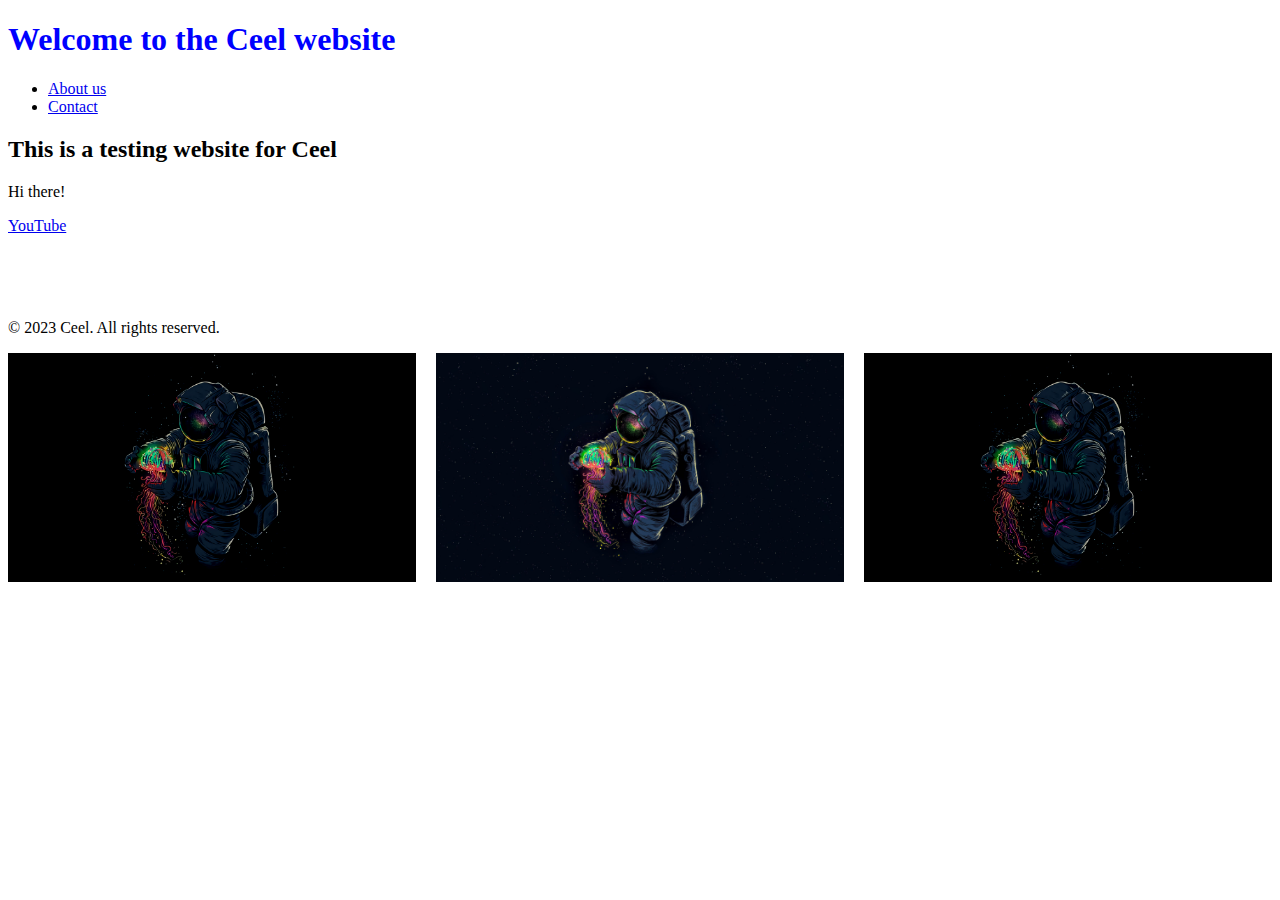
<file: index.html>
<!DOCTYPE html>

<html lang="en">
  <head>
    <meta charset="UTF-8" />
    <meta http-equiv="X-UA-Compatible" content="IE=edge" />
    <meta name="viewport" content="width=device-width, initial-scale=1.0" />
    <title>Ceel.no</title>
    <link rel="stylesheet" href="style.css" />
  </head>

  <body>
    <header>
      <h1>Welcome to the Ceel website</h1>
    </header>

    <nav>
      <ul>
        <li><a href="about.html">About us</a></li>
        <li><a href="contact.html">Contact</a></li>
      </ul>
    </nav>

    <main>
      <h2>This is a testing website for Ceel</h2>
      <p>Hi there!</p>
      <p><a target="_blank" href="https://www.youtube.com">YouTube</a></p>
      <p>&nbsp;</p>
    </main>

    <footer>
      <p>&nbsp;</p>
      <p>&copy; 2023 Ceel. All rights reserved.</p>
    </footer>

    <div class="homePhotos">
      <img src="Images/spaceman2.jpg" alt="Ceel logo" />
      <img src="Images/spaceman.jpg" alt="Spaceman" />
      <img src="Images/spaceman2.jpg" alt="Spaceman3" />
    </div>
  </body>
</html>
</file>
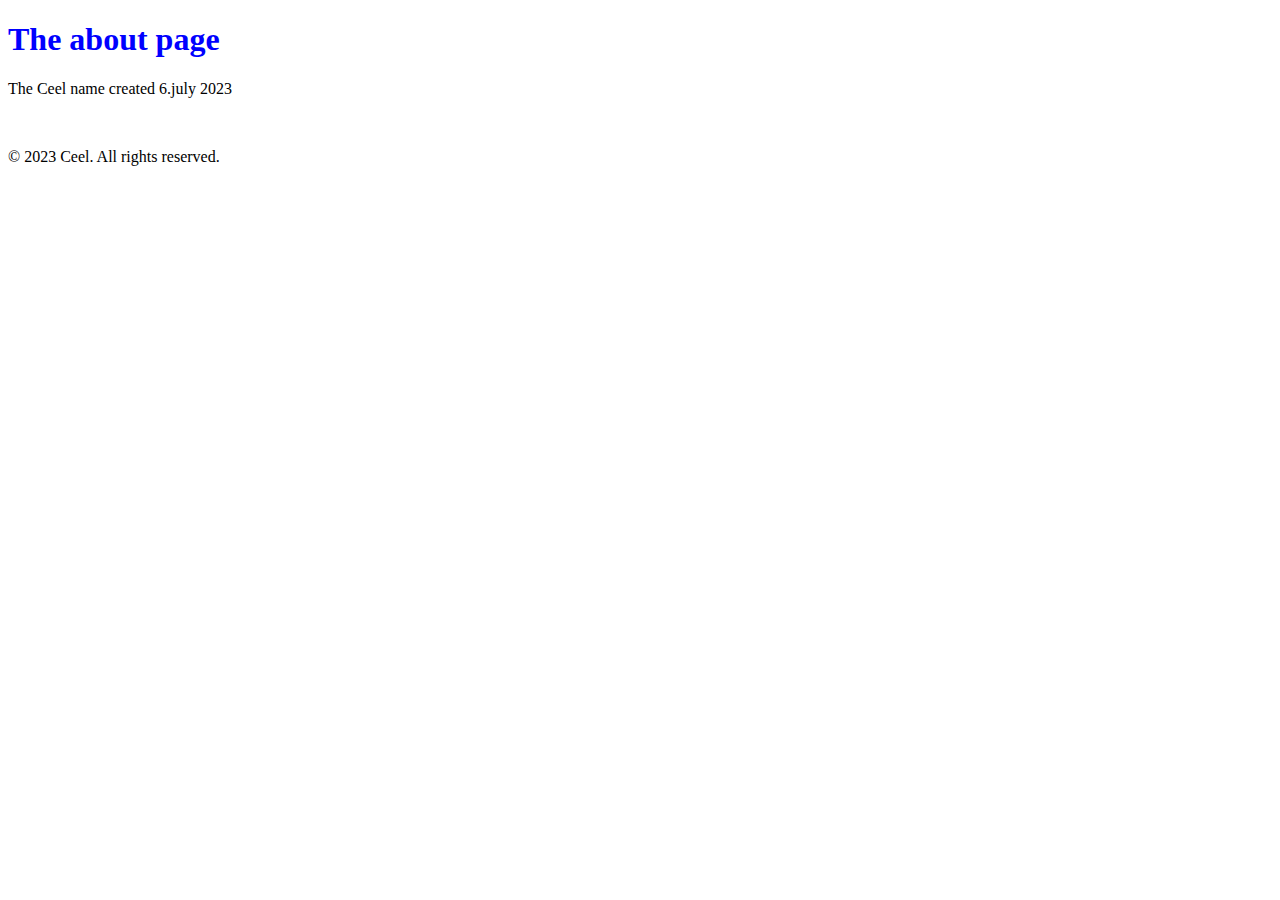
<file: about.html>
<!DOCTYPE html>

<html lang="en">
  <head>
    <meta charset="UTF-8" />
    <meta http-equiv="X-UA-Compatible" content="IE=edge" />
    <meta name="viewport" content="width=device-width, initial-scale=1.0" />
    <title>Ceel.no</title>
    <link rel="stylesheet" href="style.css" />
  </head>

  <body>
    <header>
      <h1>The about page</h1>
    </header>

    <main>
      <p>The Ceel name created 6.july 2023</p>
    </main>

    <footer>
      <p>&nbsp;</p>
      <p>&copy; 2023 Ceel. All rights reserved.</p>
    </footer>
  </body>
</html>
</file>
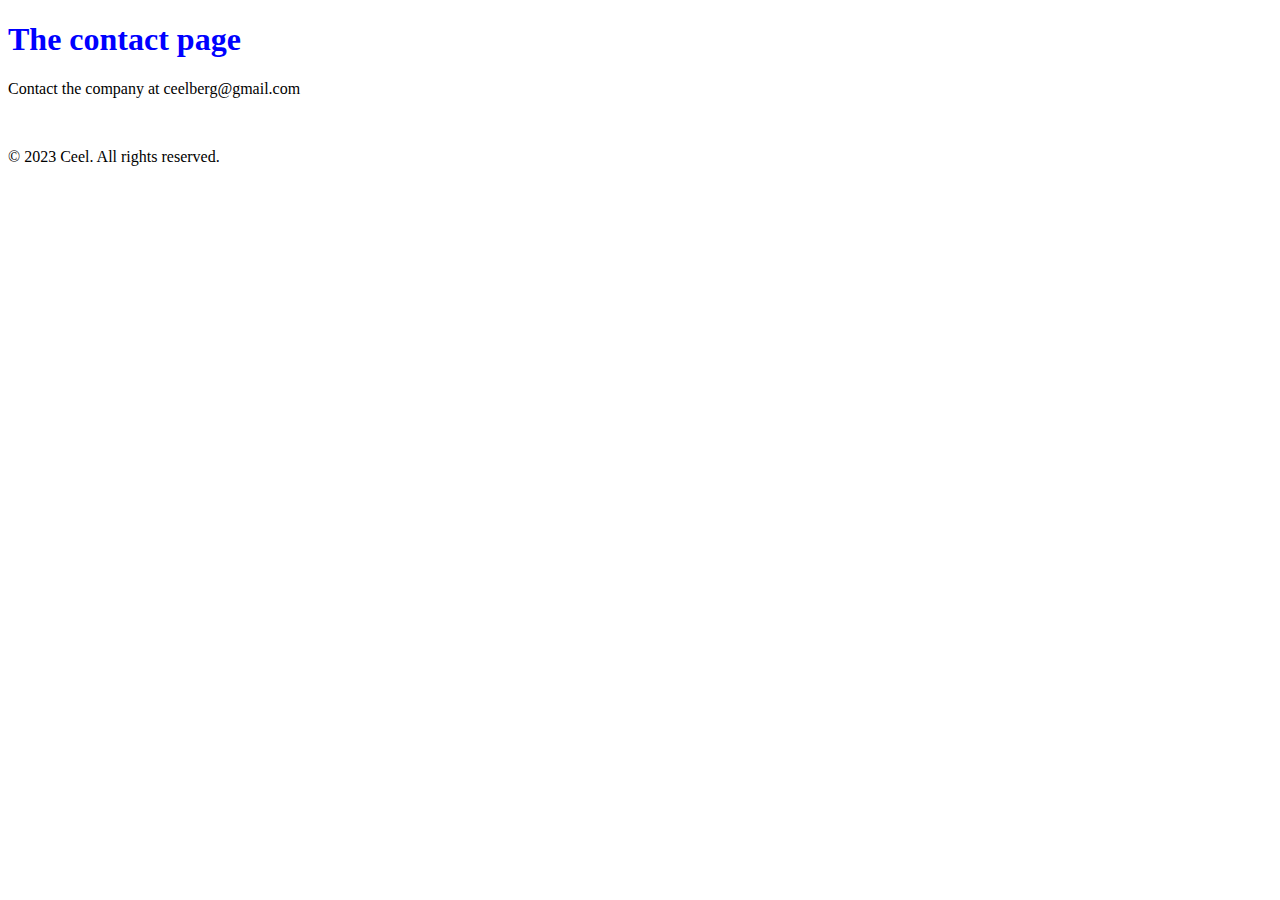
<file: contact.html>
<!DOCTYPE html>

<html lang="en">
  <head>
    <meta charset="UTF-8" />
    <meta http-equiv="X-UA-Compatible" content="IE=edge" />
    <meta name="viewport" content="width=device-width, initial-scale=1.0" />
    <title>Ceel.no</title>
    <link rel="stylesheet" href="style.css" />
  </head>

  <body>
    <header>
      <h1>The contact page</h1>
    </header>

    <main>
      <p>Contact the company at ceelberg@gmail.com</p>
    </main>

    <footer>
      <p>&nbsp;</p>
      <p>&copy; 2023 Ceel. All rights reserved.</p>
    </footer>
  </body>
</html>
</file>
<file: style.css>
h1 {
    color: blue;
}

h2 {
    color: black;
}

.homePhotos img {
    width: 100%;
}

.homePhotos {
    display: grid;
    grid-template-columns: 1fr 1fr 1fr;
    grid-column-gap: 20px;
}
</file>
